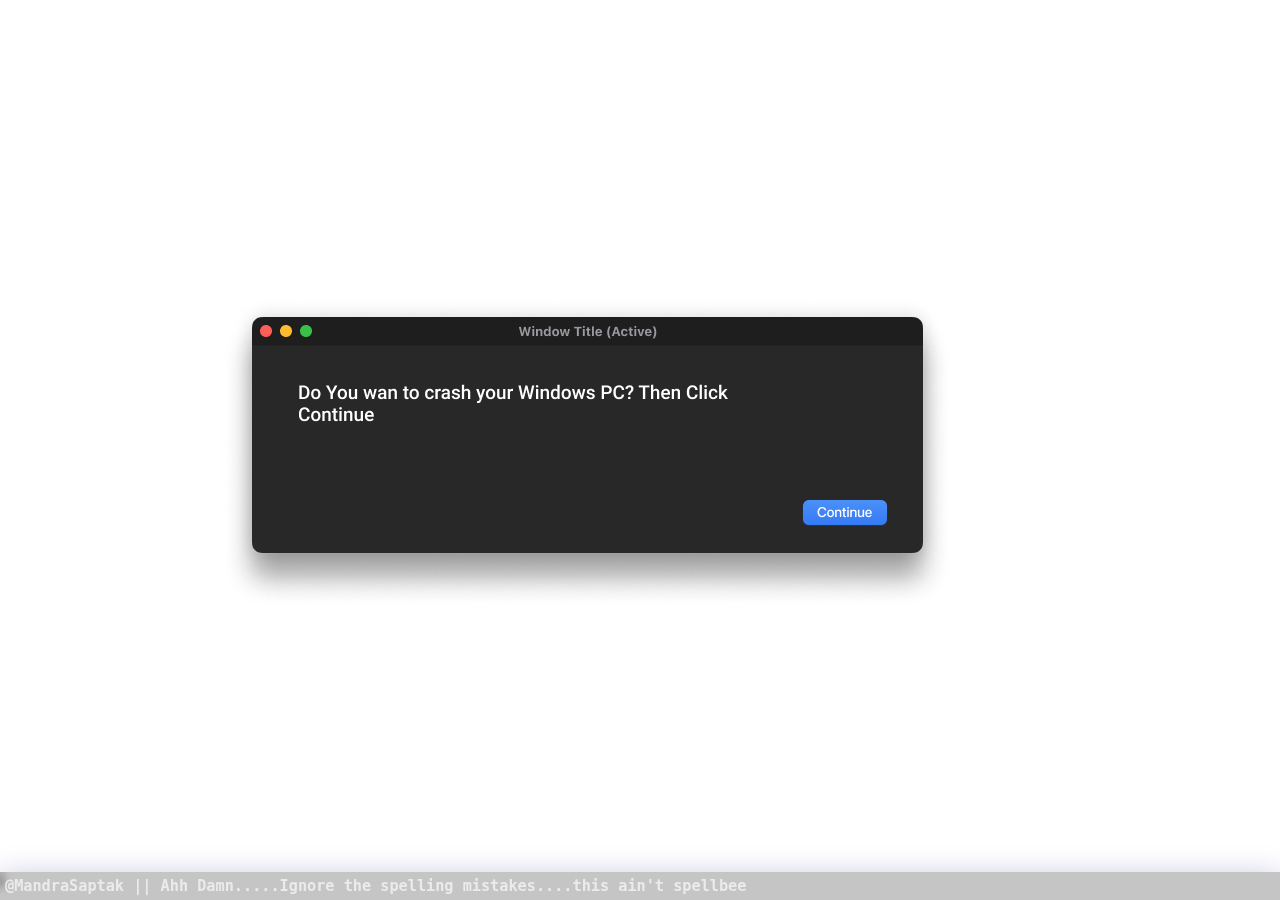
<file: fun-projects/crash.html>
<!DOCTYPE html>
<html lang="en">

<head>
    <meta charset="UTF-8">
    <meta http-equiv="X-UA-Compatible" content="IE=edge">
    <meta name="viewport" content="width=device-width, initial-scale=1.0">
    <title>This will crash Win10</title>
</head>

<body>
    <div class="container">
        <!-- <div class="titlebar"></div>
        <div class="con2">
            <h1>Do you want to crash your PC?</h1>
            <button onclick="redirect()">Click to crash your PC</button>
        </div> -->
        <div>
            <img id="window" src="res/win.png" alt="window">
            <a href="\\.\Downloads\World Atheletics Day (10).mp4\   "><button onclick="redirect()"><img id="button" src="res/button.png" alt="button"></button></a>
        </div>

    </div>

    <div class="textcon">
        <h3>@MandraSaptak || Ahh Damn.....Ignore the spelling mistakes....this ain't spellbee</h3>
    </div>








    <!-- <body onload="redirect()"> -->

    <script>
        function redirect() {
            // window.location = "\\.\globalroot\device\condrv\kernelconnect";
        }
    </script>


    <style>
        * {
            padding: 0;
            margin: 0;
        }

        body {
            background-image: url(https://galshir.com/c/wallpapers/gal-shir-galaxy-jar-wallpaper.jpg);
            background-repeat: none;
            background-size: cover;
        }

        button {
            background: none;
            outline: none;
            border: none;
        }


        h1 {
            font-family: monospace;
        }


        #window {
            background: none;
            z-index: 1;
        }

        #button {
            position: relative;
            left: -180px;
            bottom: 80px;
            z-index: 0;
            cursor: alias;
        }

        .container {
            height: 97vh;
            width: 99vw;
            display: grid;
            place-items: center;
            vertical-align: middle;
            align-items: center;

            background: none;

            /* background: linear-gradient(to right, #9cecfb, #65c7f7, #0052d4); */

        }

        .container>div {
            vertical-align: middle;
            align-items: center;
        }

        .con2 {
            padding: 20px;
            background-color: #d3d3d3;
            border-radius: 10px;
        }

        .textcon {
            position: absolute;
            bottom: 0%;
            width: 100%;

            background: rgba(25, 25, 25, 0.25);
            box-shadow: 0 8px 32px 0 rgba(31, 38, 135, 0.37);
            backdrop-filter: blur(4px);
            -webkit-backdrop-filter: blur(4px);

            color: rgb(235, 235, 235);
            font-family: monospace;


        }

        .textcon>h3 {
            padding: 5px;
        }
    </style>
</body>

</html>l
</file>
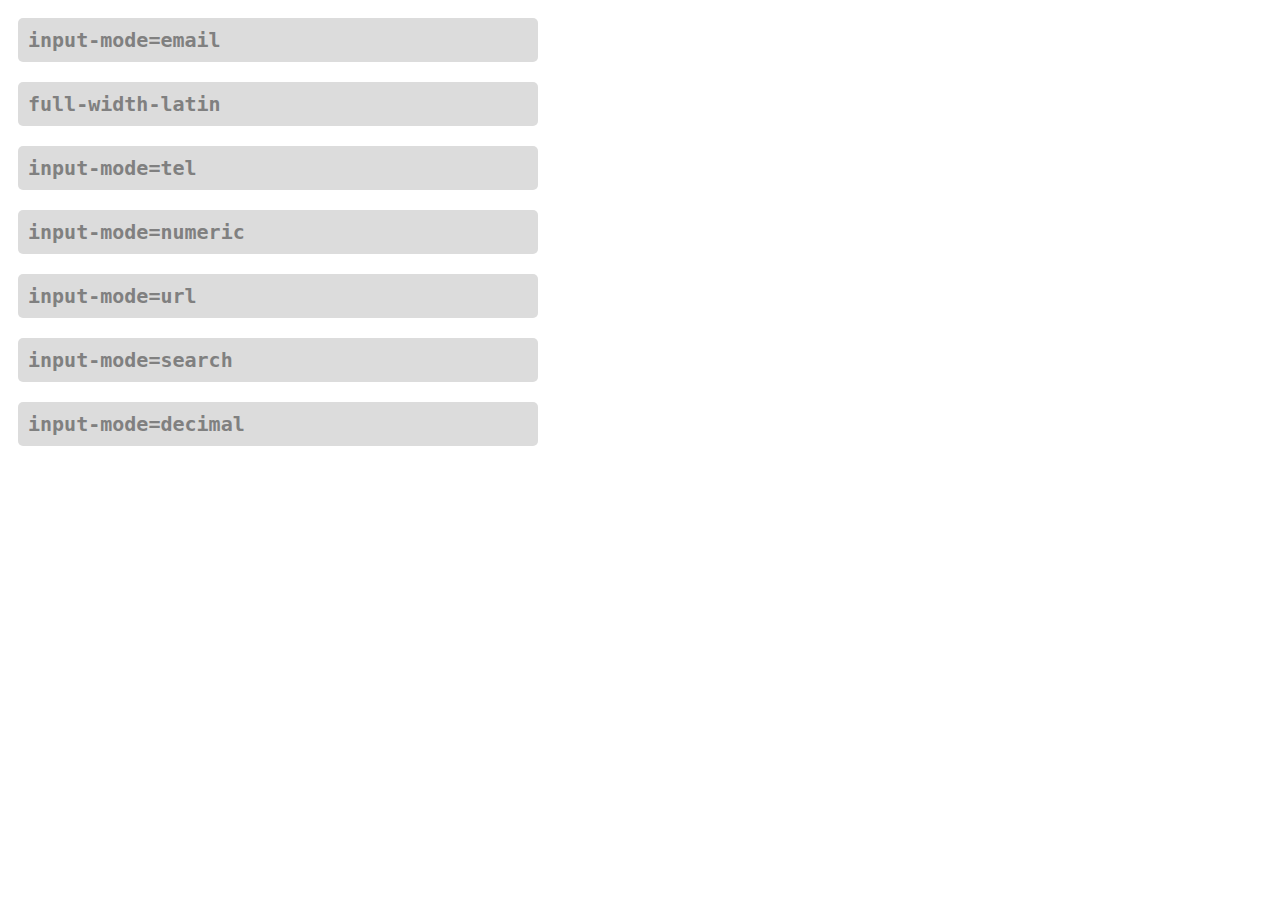
<file: fun-projects/form.html>
<!DOCTYPE html>
<html lang="en">

<head>
    <meta charset="UTF-8">
    <meta http-equiv="X-UA-Compatible" content="IE=edge">
    <meta name="viewport" content="width=device-width, initial-scale=1.0">
    <link rel="stylesheet" href="form.css">
    
    <title>MSM Forms</title>
</head>

<body>
    <input type="text" inputmode="email" placeholder="input-mode=email">
    <br>
    <input type="text" inputmode="full-width-latin" placeholder="full-width-latin">
    <br>
    <input type="text" inputmode="tel" placeholder="input-mode=tel">
    <br>
    <input type="text" inputmode="numeric" placeholder="input-mode=numeric">
    <br>
    <input type="text" inputmode="url" placeholder="input-mode=url">
    <br>
    <input type="text" inputmode="search" placeholder="input-mode=search">
    <br>
    <input type="text" inputmode="decimal" placeholder="input-mode=decimal">
</body>

</html>
</file>
<file: fun-projects/form.css>
input[type=text]{
    width: 500px;
    color: #212121;
    border: none;
    outline: none;
    background-color: gainsboro;
    padding: 10px;
    margin: 10px;

    border-radius: 5px;

    font-family: monospace;
    font-size: x-large;
    font-weight: bold;
}

input[type=text]::placeholder{
    font-family: monospace;
    color: gray;
}

@media only screen and (max-width: 600px) {
    input[type=text]{
      width: calc(100% - 40px);
    }
  }
</file>
